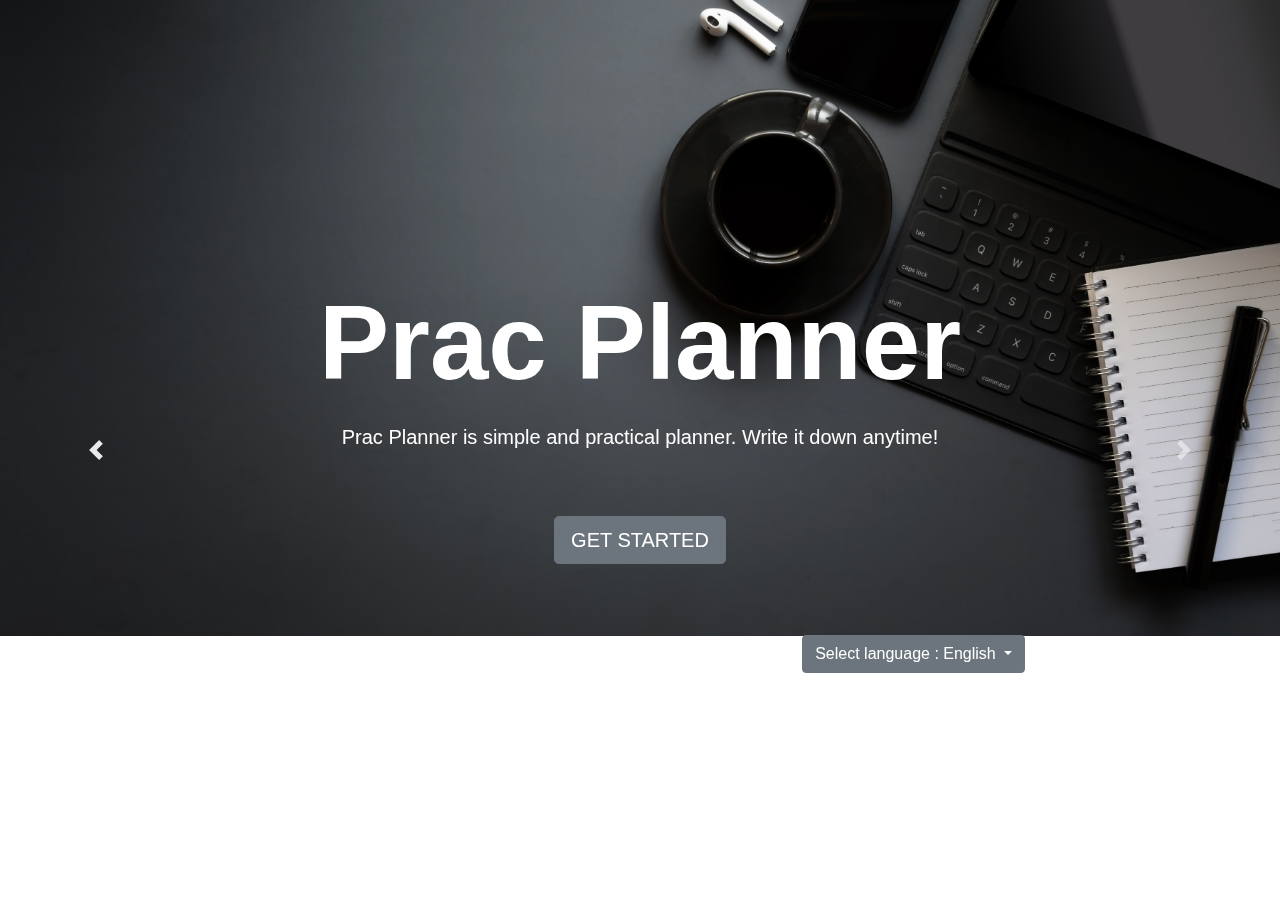
<file: index.html>
<!DOCTYPE html>
<html lang="en">
  <head>
    <meta charset="UTF-8" />
    <meta name="viewport" content="width=device-width, initial-scale=1.0" />
    <title>Welcome to Prac Planner!</title>
  </head>
  <link
    rel="stylesheet"
    href="https://stackpath.bootstrapcdn.com/bootstrap/4.5.2/css/bootstrap.min.css"
    integrity="sha384-JcKb8q3iqJ61gNV9KGb8thSsNjpSL0n8PARn9HuZOnIxN0hoP+VmmDGMN5t9UJ0Z"
    crossorigin="anonymous"
  />
  <link rel="stylesheet" href="style.css" />
  <body>
    <div
      id="carouselExampleFade"
      class="carousel slide carousel-fade"
      data-ride="carousel"
    >
      <ol class="carousel-indicators">
        <li
          data-target="#carouselExampleFade"
          data-slide-to="0"
          class="active"
        ></li>
        <li data-target="#carouselExampleFade" data-slide-to="1"></li>
        <li data-target="#carouselExampleFade" data-slide-to="2"></li>
      </ol>
      <div class="carousel-inner">
        <div class="carousel-item active">
          <img src="images/1.jpg" class="d-block w-100" />
          <div
            class="carousel-caption d-flex align-items-center justify-content-center min-vh-100"
          >
            <ul class="list-unstyled">
              <li>
                <h1>Prac Planner</h1>
                <p class="description mt-3">Prac Planner is simple and practical planner. Write it down anytime!  </p>
                <a
                  type="button"
                  class="btn btn-secondary btn-lg mt-5"
                  href="main.html"
                  role="button"
                >
                  GET STARTED
                </a>
              </li>
            </ul>
            <div class="dropdown languageBtn">
              <button
                class="btn btn-secondary dropdown-toggle"
                type="button"
                id="dropdownMenuButton"
                data-toggle="dropdown"
                aria-haspopup="true"
                aria-expanded="false"
              >
                Select language : English
              </button>
              <div class="dropdown-menu" aria-labelledby="dropdownMenuButton">
                <a class="dropdown-item" href="index_kor.html">Korean</a>
              </div>
            </div>
          </div>   
        </div>
        <div class="carousel-item">
          <img src="images/2.jpg" class="d-block w-100" />
          <div
            class="carousel-caption d-flex align-items-center justify-content-center min-vh-100"
          >
            <ul class="list-unstyled">
              <li class="darkText">
                <h1>Prac Planner</h1>
                <p class="description mt-3">Prac Planner is simple and practical planner. Write it down anytime!  </p>
                <a
                  type="button"
                  class="btn btn-dark btn-lg mt-5"
                  href="main.html"
                  role="button"
                >
                  GET STARTED
                </a>
              </li>
            </ul>
            <div class="dropdown languageBtn">
              <button
                class="btn btn-dark dropdown-toggle"
                type="button"
                id="dropdownMenuButton"
                data-toggle="dropdown"
                aria-haspopup="true"
                aria-expanded="false"
              >
                Select language : English
              </button>
              <div class="dropdown-menu" aria-labelledby="dropdownMenuButton">
                <a class="dropdown-item" href="index_kor.html">Korean</a>
              </div>
            </div>
          </div>
        </div>
        <div class="carousel-item">
          <img src="images/3.jpg" class="d-block w-100" />
          <div
            class="carousel-caption d-flex align-items-center justify-content-center min-vh-100"
          >
            <ul class="list-unstyled">
              <li class="blackText">
                <h1>Prac Planner</h1>
                <p class="description mt-3">Prac Planner is simple and practical planner. Write it down anytime!  </p>
                <a
                  type="button"
                  class="btn btn-light btn-lg mt-5"
                  href="main.html"
                  role="button"
                >
                  GET STARTED
                </a>
              </li>
            </ul>
        
            <div class="dropdown languageBtn">
              <button
                class="btn btn-light dropdown-toggle"
                type="button"
                id="dropdownMenuButton"
                data-toggle="dropdown"
                aria-haspopup="true"
                aria-expanded="false"
              >
                Select language : English
              </button>
              <div class="dropdown-menu" aria-labelledby="dropdownMenuButton">
                <a class="dropdown-item" href="index_kor.html">Korean</a>
              </div>
            </div>
          </div>
        </div>
      </div>
      <a
        class="carousel-control-prev"
        href="#carouselExampleFade"
        role="button"
        data-slide="prev"
      >
        <span class="carousel-control-prev-icon" aria-hidden="true"></span>
        <span class="sr-only">Previous</span>
      </a>
      <a
        class="carousel-control-next"
        href="#carouselExampleFade"
        role="button"
        data-slide="next"
      >
        <span class="carousel-control-next-icon" aria-hidden="true"></span>
        <span class="sr-only">Next</span>
      </a>
    </div>
    <!-- jquery 스크립트가 최상위에 와야한다. -->
    <script
      src="https://code.jquery.com/jquery-3.5.1.slim.min.js"
      integrity="sha384-DfXdz2htPH0lsSSs5nCTpuj/zy4C+OGpamoFVy38MVBnE+IbbVYUew+OrCXaRkfj"
      crossorigin="anonymous"
    ></script>
    <script
      src="https://cdn.jsdelivr.net/npm/popper.js@1.16.1/dist/umd/popper.min.js"
      integrity="sha384-9/reFTGAW83EW2RDu2S0VKaIzap3H66lZH81PoYlFhbGU+6BZp6G7niu735Sk7lN"
      crossorigin="anonymous"
    ></script>
    <script
      src="https://stackpath.bootstrapcdn.com/bootstrap/4.5.2/js/bootstrap.min.js"
      integrity="sha384-B4gt1jrGC7Jh4AgTPSdUtOBvfO8shuf57BaghqFfPlYxofvL8/KUEfYiJOMMV+rV"
      crossorigin="anonymous"
    ></script>
    <script src="app.js"></script>
  </body>
</html>
</file>
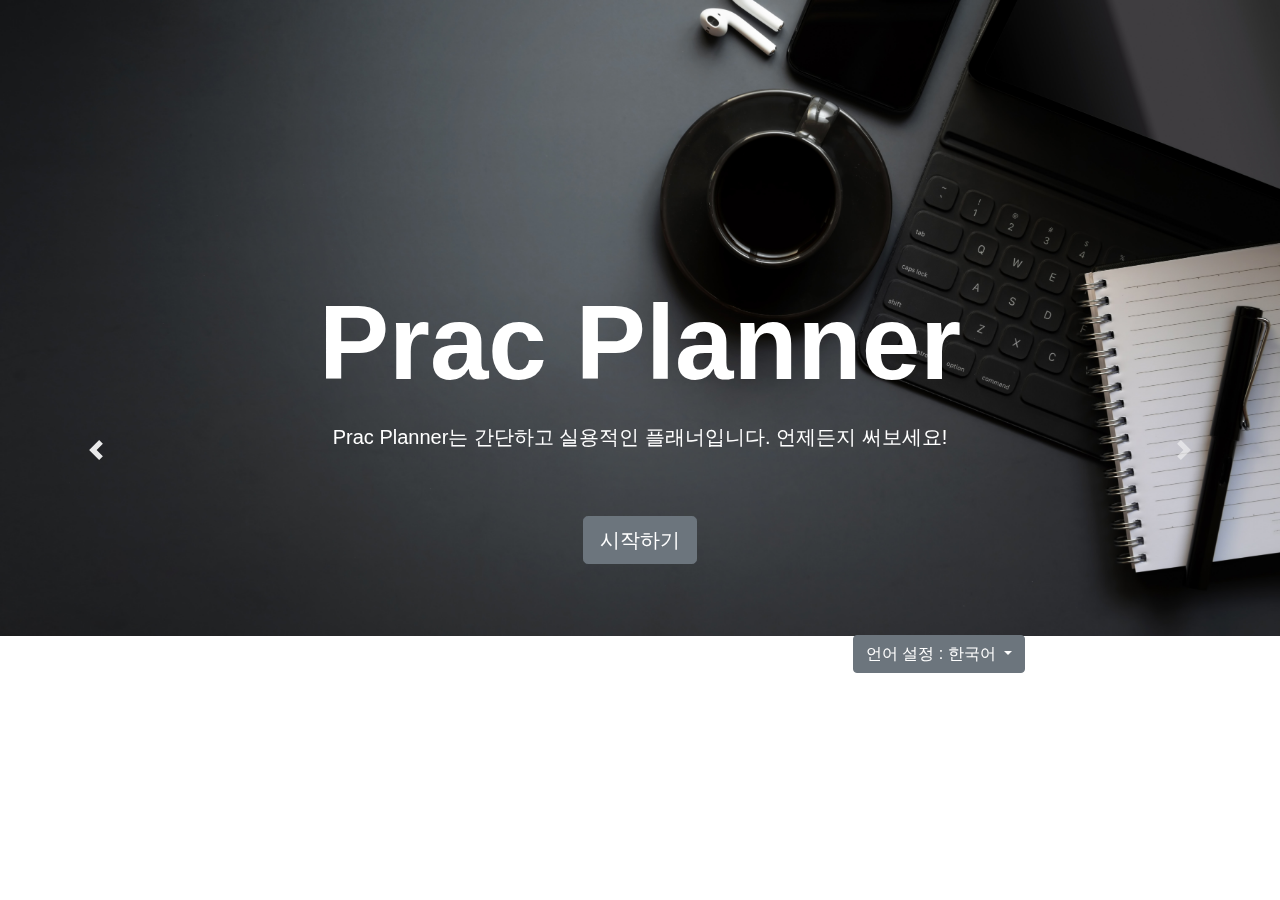
<file: index_kor.html>
<!DOCTYPE html>
<html lang="en">
  <head>
    <meta charset="UTF-8" />
    <meta name="viewport" content="width=device-width, initial-scale=1.0" />
    <title>Prac Planner에 오신 것을 환영합니다!</title>
  </head>
  <link
    rel="stylesheet"
    href="https://stackpath.bootstrapcdn.com/bootstrap/4.5.2/css/bootstrap.min.css"
    integrity="sha384-JcKb8q3iqJ61gNV9KGb8thSsNjpSL0n8PARn9HuZOnIxN0hoP+VmmDGMN5t9UJ0Z"
    crossorigin="anonymous"
  />
  <link rel="stylesheet" href="style.css" />
  <body>
    <div
      id="carouselExampleFade"
      class="carousel slide carousel-fade"
      data-ride="carousel"
    >
      <ol class="carousel-indicators">
        <li
          data-target="#carouselExampleFade"
          data-slide-to="0"
          class="active"
        ></li>
        <li data-target="#carouselExampleFade" data-slide-to="1"></li>
        <li data-target="#carouselExampleFade" data-slide-to="2"></li>
      </ol>
      <div class="carousel-inner">
        <div class="carousel-item active">
          <img src="images/1.jpg" class="d-block w-100" />
          <div
            class="carousel-caption d-flex align-items-center justify-content-center min-vh-100"
          >
            <ul class="list-unstyled">
              <li>
                <h1>Prac Planner</h1>
                <p class="description mt-3">Prac Planner는 간단하고 실용적인 플래너입니다. 언제든지 써보세요! </p>
                <a
                  type="button"
                  class="btn btn-secondary btn-lg mt-5"
                  href="main_kor.html"
                  role="button"
                >
                  시작하기
                </a>
              </li>
            </ul>
            <div class="dropdown languageBtn">
              <button
                class="btn btn-secondary dropdown-toggle"
                type="button"
                id="dropdownMenuButton"
                data-toggle="dropdown"
                aria-haspopup="true"
                aria-expanded="false"
              >
                언어 설정 : 한국어
              </button>
              <div class="dropdown-menu" aria-labelledby="dropdownMenuButton">
                <a class="dropdown-item" href="index.html">영어</a>
              </div>
            </div>
          </div>   
        </div>
        <div class="carousel-item">
          <img src="images/2.jpg" class="d-block w-100" />
          <div
            class="carousel-caption d-flex align-items-center justify-content-center min-vh-100"
          >
            <ul class="list-unstyled">
              <li class="darkText">
                <h1>Prac Planner</h1>
                <p class="description mt-3">Prac Planner는 간단하고 실용적인 플래너입니다. 언제든지 써보세요!  </p>
                <a
                  type="button"
                  class="btn btn-dark btn-lg mt-5"
                  href="main_kor.html"
                  role="button"
                >
                  시작하기
                </a>
              </li>
            </ul>
            <div class="dropdown languageBtn">
              <button
                class="btn btn-dark dropdown-toggle"
                type="button"
                id="dropdownMenuButton"
                data-toggle="dropdown"
                aria-haspopup="true"
                aria-expanded="false"
              >
                언어 설정 : 한국어
              </button>
              <div class="dropdown-menu" aria-labelledby="dropdownMenuButton">
                <a class="dropdown-item" href="index.html">영어</a>
              </div>
            </div>
          </div>
        </div>
        <div class="carousel-item">
          <img src="images/3.jpg" class="d-block w-100" />
          <div
            class="carousel-caption d-flex align-items-center justify-content-center min-vh-100"
          >
            <ul class="list-unstyled">
              <li class="blackText">
                <h1>Prac Planner</h1>
                <p class="description mt-3">Prac Planner는 간단하고 실용적인 플래너입니다. 언제든지 써보세요!  </p>
                <a
                  type="button"
                  class="btn btn-light btn-lg mt-5"
                  href="main_kor.html"
                  role="button"
                >
                  시작하기
                </a>
              </li>
            </ul>
        
            <div class="dropdown languageBtn">
              <button
                class="btn btn-light dropdown-toggle"
                type="button"
                id="dropdownMenuButton"
                data-toggle="dropdown"
                aria-haspopup="true"
                aria-expanded="false"
              >
                언어 설정 : 한국어
              </button>
              <div class="dropdown-menu" aria-labelledby="dropdownMenuButton">
                <a class="dropdown-item" href="index.html">영어</a>
              </div>
            </div>
          </div>
        </div>
      </div>
      <a
        class="carousel-control-prev"
        href="#carouselExampleFade"
        role="button"
        data-slide="prev"
      >
        <span class="carousel-control-prev-icon" aria-hidden="true"></span>
        <span class="sr-only">Previous</span>
      </a>
      <a
        class="carousel-control-next"
        href="#carouselExampleFade"
        role="button"
        data-slide="next"
      >
        <span class="carousel-control-next-icon" aria-hidden="true"></span>
        <span class="sr-only">Next</span>
      </a>
    </div>
    <!-- jquery 스크립트가 최상위에 와야한다. -->
    <script
      src="https://code.jquery.com/jquery-3.5.1.slim.min.js"
      integrity="sha384-DfXdz2htPH0lsSSs5nCTpuj/zy4C+OGpamoFVy38MVBnE+IbbVYUew+OrCXaRkfj"
      crossorigin="anonymous"
    ></script>
    <script
      src="https://cdn.jsdelivr.net/npm/popper.js@1.16.1/dist/umd/popper.min.js"
      integrity="sha384-9/reFTGAW83EW2RDu2S0VKaIzap3H66lZH81PoYlFhbGU+6BZp6G7niu735Sk7lN"
      crossorigin="anonymous"
    ></script>
    <script
      src="https://stackpath.bootstrapcdn.com/bootstrap/4.5.2/js/bootstrap.min.js"
      integrity="sha384-B4gt1jrGC7Jh4AgTPSdUtOBvfO8shuf57BaghqFfPlYxofvL8/KUEfYiJOMMV+rV"
      crossorigin="anonymous"
    ></script>
    <script src="app.js"></script>
  </body>
</html>
</file>
<file: style.css>
html,
body,
.view {
  height: 100%;
}

.carousel,
.carousel-item,
.carousel-item.active {
  height: 100%;
}
.carousel-inner {
  height: 100%;
}

h1 {
  font-weight: bold;
  font-size: 105px;
}

h2 {
  font-weight: bold;
  font-size: 50px;
}

.description {
  font-size: 20px;
}
.darkText {
  color: #373a40;
}

.blackText {
  color: black;
}

.darkMode {
  background-color: black;
  color: white;
}

.languageBtn {
  position: absolute;
  right: 7%;
  margin-top: 50%;
}

.btnPosition {
  margin-top: 25%;
}

.planList {
  position: absolute;
  left: 7%;
  font-size: 16px;
}
</file>
